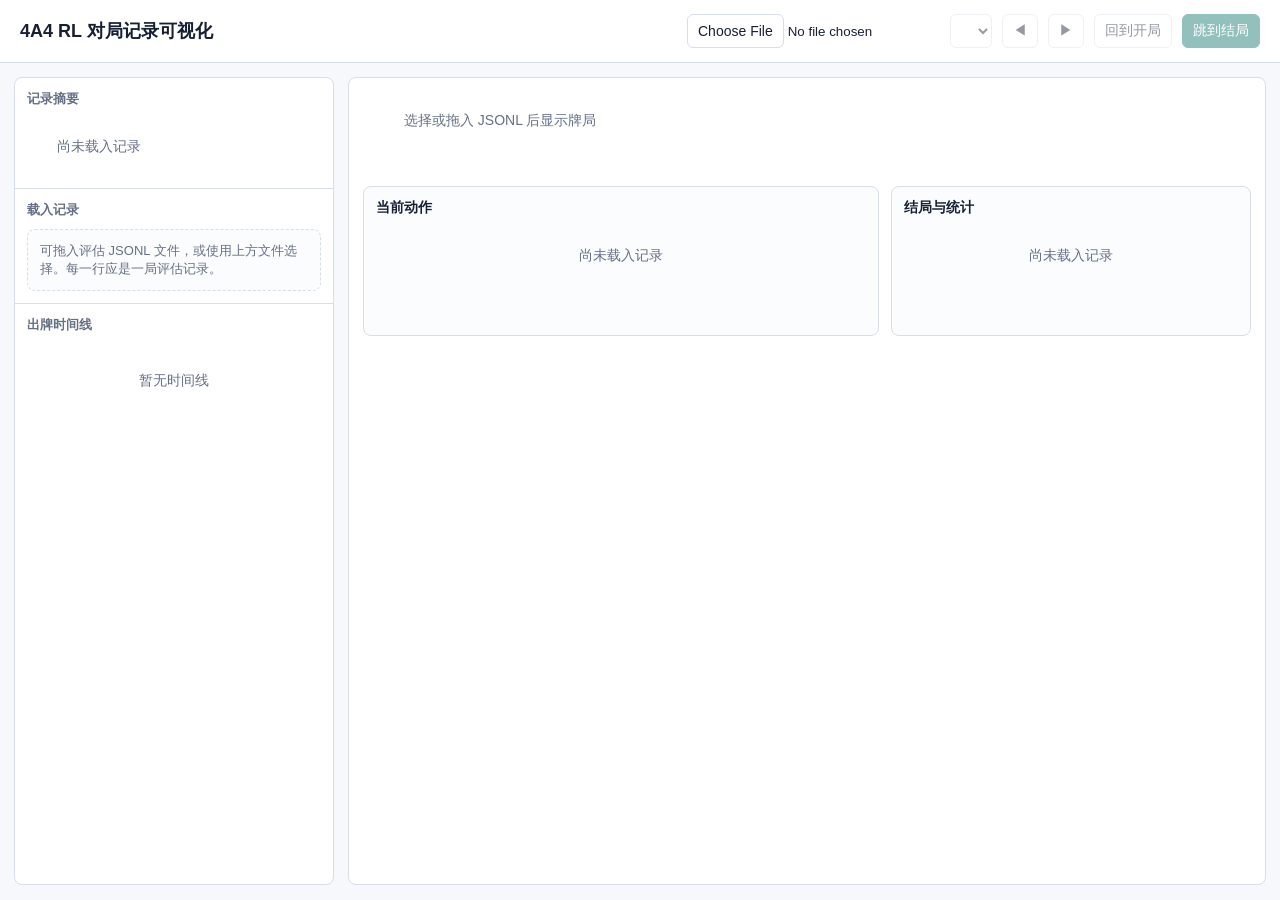
<file: static/rl_eval_viewer.html>
<!doctype html>
<html lang="zh-CN">
<head>
  <meta charset="utf-8">
  <meta name="viewport" content="width=device-width, initial-scale=1">
  <title>4A4 RL 对局记录可视化</title>
  <style>
    :root {
      color-scheme: light;
      --bg: #f6f8fb;
      --panel: #ffffff;
      --line: #d8dee8;
      --text: #172033;
      --muted: #667085;
      --accent: #0f766e;
      --accent-soft: #d9f2ee;
      --red: #b42318;
      --black: #1f2937;
      --warn: #b54708;
      --good: #047857;
      font-family: -apple-system, BlinkMacSystemFont, "Segoe UI", sans-serif;
    }

    * { box-sizing: border-box; }
    body {
      margin: 0;
      background: var(--bg);
      color: var(--text);
      min-width: 1040px;
    }

    header {
      display: flex;
      align-items: center;
      justify-content: space-between;
      gap: 16px;
      padding: 14px 20px;
      background: var(--panel);
      border-bottom: 1px solid var(--line);
      position: sticky;
      top: 0;
      z-index: 10;
    }

    h1 {
      margin: 0;
      font-size: 18px;
      font-weight: 700;
      letter-spacing: 0;
    }

    button, select, input[type="file"]::file-selector-button {
      border: 1px solid var(--line);
      background: var(--panel);
      color: var(--text);
      border-radius: 6px;
      min-height: 34px;
      padding: 0 10px;
      font-size: 14px;
      cursor: pointer;
    }

    button.primary {
      border-color: var(--accent);
      background: var(--accent);
      color: white;
    }

    button:disabled, select:disabled {
      opacity: 0.45;
      cursor: default;
    }

    .toolbar {
      display: flex;
      align-items: center;
      gap: 10px;
      flex-wrap: wrap;
    }

    .layout {
      display: grid;
      grid-template-columns: 320px 1fr;
      gap: 14px;
      padding: 14px;
    }

    aside, main, .panel {
      background: var(--panel);
      border: 1px solid var(--line);
      border-radius: 8px;
    }

    aside {
      min-height: calc(100vh - 92px);
      overflow: hidden;
    }

    .section {
      padding: 12px;
      border-bottom: 1px solid var(--line);
    }

    .section:last-child { border-bottom: 0; }
    .section h2 {
      margin: 0 0 10px;
      font-size: 13px;
      color: var(--muted);
      font-weight: 700;
    }

    .meta-grid {
      display: grid;
      grid-template-columns: repeat(2, minmax(0, 1fr));
      gap: 8px;
    }

    .metric {
      border: 1px solid var(--line);
      border-radius: 6px;
      padding: 8px;
      min-height: 54px;
    }

    .metric .label {
      color: var(--muted);
      font-size: 12px;
      margin-bottom: 4px;
    }

    .metric .value {
      font-size: 15px;
      font-weight: 700;
      overflow-wrap: anywhere;
    }

    .timeline {
      max-height: calc(100vh - 370px);
      overflow-y: auto;
      padding: 8px;
    }

    .step {
      width: 100%;
      text-align: left;
      border: 1px solid transparent;
      background: transparent;
      border-radius: 6px;
      padding: 8px;
      min-height: 48px;
      display: grid;
      grid-template-columns: 40px 1fr;
      gap: 8px;
    }

    .step:hover { background: #f3f6fa; }
    .step.active {
      border-color: var(--accent);
      background: var(--accent-soft);
    }

    .step-no {
      color: var(--muted);
      font-size: 12px;
      font-variant-numeric: tabular-nums;
    }

    .step-title {
      font-weight: 700;
      font-size: 13px;
      margin-bottom: 4px;
    }

    .step-sub {
      color: var(--muted);
      font-size: 12px;
      overflow: hidden;
      text-overflow: ellipsis;
      white-space: nowrap;
    }

    main {
      padding: 14px;
      min-height: calc(100vh - 92px);
    }

    .board {
      display: grid;
      grid-template-columns: minmax(230px, 1fr) minmax(280px, 1.15fr) minmax(230px, 1fr);
      grid-template-areas:
        ". top ."
        "left table right"
        ". bottom .";
      gap: 12px;
      align-items: stretch;
    }

    .table-center {
      grid-area: table;
      border: 1px dashed var(--line);
      border-radius: 8px;
      background: #f8fafc;
      color: var(--muted);
      min-height: 132px;
      display: flex;
      flex-direction: column;
      align-items: center;
      justify-content: center;
      gap: 8px;
      text-align: center;
      padding: 14px;
      font-size: 13px;
    }

    .table-center strong {
      color: var(--text);
      font-size: 15px;
    }

    .seat {
      border: 1px solid var(--line);
      border-radius: 8px;
      background: #fbfcfe;
      min-height: 190px;
      display: flex;
      flex-direction: column;
    }

    .seat.pos-top { grid-area: top; }
    .seat.pos-left { grid-area: left; }
    .seat.pos-right { grid-area: right; }
    .seat.pos-bottom { grid-area: bottom; }

    .seat-header {
      display: flex;
      align-items: center;
      justify-content: space-between;
      border-bottom: 1px solid var(--line);
      padding: 9px 10px;
      gap: 8px;
    }

    .seat-title {
      font-weight: 800;
      font-size: 14px;
    }

    .seat-title small {
      display: block;
      margin-top: 2px;
      color: var(--muted);
      font-weight: 600;
      font-size: 11px;
    }

    .seat-tags {
      display: flex;
      gap: 6px;
      align-items: center;
      flex-wrap: wrap;
      justify-content: flex-end;
    }

    .tag {
      border: 1px solid var(--line);
      border-radius: 999px;
      padding: 2px 7px;
      font-size: 12px;
      color: var(--muted);
      background: white;
    }

    .tag.team0 { color: #075985; background: #e0f2fe; border-color: #bae6fd; }
    .tag.team1 { color: #7f1d1d; background: #fee2e2; border-color: #fecaca; }
    .tag.model { color: #6d28d9; background: #ede9fe; border-color: #ddd6fe; }
    .tag.active { color: #064e3b; background: #d1fae5; border-color: #a7f3d0; }
    .tag.finished { color: #854d0e; background: #fef3c7; border-color: #fde68a; }

    .cards {
      display: flex;
      flex-wrap: wrap;
      gap: 6px;
      padding: 10px;
      align-content: flex-start;
      min-height: 92px;
    }

    .seat-body {
      display: grid;
      grid-template-columns: minmax(0, 1fr) 154px;
      gap: 8px;
      padding: 10px;
      flex: 1;
    }

    .seat-body .cards {
      padding: 0;
    }

    .latest-action {
      border-left: 1px solid var(--line);
      padding-left: 8px;
      min-width: 0;
    }

    .latest-label {
      color: var(--muted);
      font-size: 11px;
      margin-bottom: 6px;
    }

    .latest-type {
      display: inline-flex;
      align-items: center;
      min-height: 24px;
      border-radius: 6px;
      padding: 3px 7px;
      background: #eef2f7;
      color: var(--text);
      font-size: 12px;
      font-weight: 800;
      margin-bottom: 7px;
    }

    .latest-type.pass {
      color: #475467;
      background: #f2f4f7;
      border: 1px solid #e4e7ec;
    }

    .latest-type.cha {
      color: #7c2d12;
      background: #ffedd5;
      border: 1px solid #fed7aa;
    }

    .latest-type.dian {
      color: #7f1d1d;
      background: #fee2e2;
      border: 1px solid #fecaca;
    }

    .latest-cards {
      display: flex;
      flex-wrap: wrap;
      gap: 5px;
      min-height: 42px;
      align-items: center;
    }

    .latest-note {
      color: var(--muted);
      font-size: 11px;
      line-height: 1.35;
      margin-top: 4px;
    }

    .card {
      width: 42px;
      height: 58px;
      border-radius: 6px;
      border: 1px solid #c9d2df;
      background: white;
      display: flex;
      flex-direction: column;
      justify-content: space-between;
      padding: 5px 6px;
      box-shadow: 0 1px 2px rgba(17, 24, 39, 0.08);
      font-size: 13px;
      font-weight: 800;
      line-height: 1;
    }

    .card.played {
      opacity: 0.22;
      text-decoration: line-through;
    }

    .card.mini {
      width: 32px;
      height: 44px;
      border-radius: 5px;
      padding: 4px 5px;
      font-size: 11px;
    }

    .card.mini .suit { font-size: 12px; }

    .card .suit { font-size: 15px; }
    .card.red { color: var(--red); }
    .card.black { color: var(--black); }
    .card.joker {
      color: #4c1d95;
      background: #f5f3ff;
      border-color: #ddd6fe;
      font-size: 12px;
    }

    .seat-footer {
      border-top: 1px solid var(--line);
      padding: 8px 10px;
      color: var(--muted);
      font-size: 12px;
      min-height: 34px;
    }

    .play-panel {
      margin-top: 12px;
      display: grid;
      grid-template-columns: minmax(0, 1fr) 360px;
      gap: 12px;
    }

    .current-play, .summary {
      border: 1px solid var(--line);
      border-radius: 8px;
      padding: 12px;
      background: #fbfcfe;
      min-height: 150px;
    }

    .current-play h2, .summary h2 {
      margin: 0 0 10px;
      font-size: 14px;
    }

    .play-cards {
      display: flex;
      flex-wrap: wrap;
      gap: 6px;
      min-height: 62px;
      align-items: center;
    }

    .kv {
      display: grid;
      grid-template-columns: 92px 1fr;
      gap: 8px;
      font-size: 13px;
      margin: 6px 0;
    }

    .kv .k { color: var(--muted); }

    .perspective-control {
      border-top: 1px solid var(--line);
      margin-top: 12px;
      padding-top: 12px;
      display: flex;
      align-items: center;
      gap: 10px;
      flex-wrap: wrap;
    }

    .perspective-control label {
      color: var(--muted);
      font-size: 13px;
    }

    .perspective-control select {
      min-width: 150px;
    }
    .empty {
      color: var(--muted);
      font-size: 14px;
      padding: 20px;
      text-align: center;
    }

    .drop {
      border: 1px dashed var(--line);
      border-radius: 8px;
      padding: 12px;
      color: var(--muted);
      font-size: 13px;
      background: #fbfcfe;
    }

    .drop.dragging {
      border-color: var(--accent);
      background: var(--accent-soft);
      color: var(--accent);
    }
  </style>
</head>
<body>
  <header>
    <h1>4A4 RL 对局记录可视化</h1>
    <div class="toolbar">
      <input id="fileInput" type="file" accept=".jsonl,.json,application/json">
      <select id="recordSelect" disabled></select>
      <button id="prevBtn" title="上一步">◀</button>
      <button id="nextBtn" title="下一步">▶</button>
      <button id="resetBtn">回到开局</button>
      <button id="endBtn" class="primary">跳到结局</button>
    </div>
  </header>

  <div class="layout">
    <aside>
      <div class="section">
        <h2>记录摘要</h2>
        <div id="meta" class="meta-grid"></div>
      </div>
      <div class="section">
        <h2>载入记录</h2>
        <div id="dropZone" class="drop">可拖入评估 JSONL 文件，或使用上方文件选择。每一行应是一局评估记录。</div>
      </div>
      <div class="section">
        <h2>出牌时间线</h2>
        <div id="timeline" class="timeline"></div>
      </div>
    </aside>

    <main>
      <div id="board" class="board"></div>
      <div class="play-panel">
        <div class="current-play">
          <h2>当前动作</h2>
          <div id="currentPlay"></div>
        </div>
        <div class="summary">
          <h2>结局与统计</h2>
          <div id="summary"></div>
        </div>
      </div>
    </main>
  </div>

  <script>
    window.EMBEDDED_EVAL_RECORDS = [];
    /*__EVAL_RECORDS__*/
  </script>
  <script>
    const state = {
      records: Array.isArray(window.EMBEDDED_EVAL_RECORDS) ? window.EMBEDDED_EVAL_RECORDS : [],
      recordIndex: 0,
      stepIndex: 0,
      perspectiveSeat: 0,
    };

    const el = {
      fileInput: document.getElementById('fileInput'),
      recordSelect: document.getElementById('recordSelect'),
      prevBtn: document.getElementById('prevBtn'),
      nextBtn: document.getElementById('nextBtn'),
      resetBtn: document.getElementById('resetBtn'),
      endBtn: document.getElementById('endBtn'),
      meta: document.getElementById('meta'),
      board: document.getElementById('board'),
      timeline: document.getElementById('timeline'),
      currentPlay: document.getElementById('currentPlay'),
      summary: document.getElementById('summary'),
      dropZone: document.getElementById('dropZone'),
    };

    const rankOrder = ['3','4','5','6','7','8','9','10','J','Q','K','A','2','BJ','RJ'];
    const suitSymbols = {
      spade: '♠',
      heart: '♥',
      club: '♣',
      diamond: '♦',
      joker: '★',
    };
    const categoryNames = {
      SINGLE: '单张',
      PAIR: '对子',
      STRAIGHT: '单龙',
      DOUBLE_STRAIGHT: '双龙',
      BOMB3: '点',
      BOMB4: '轰',
      JOKER_BOMB: '双王',
      SI_YAO_SI: '四幺四',
    };
    const actionNames = {
      play: '出牌',
      pass: '过牌',
      cha: '叉',
      dian: '点',
    };

    function cardKey(card) {
      return `${card.suit || ''}:${card.rank || ''}`;
    }

    function cardSort(a, b) {
      const av = rankOrder.indexOf(a.rank);
      const bv = rankOrder.indexOf(b.rank);
      if (av !== bv) return bv - av;
      return String(a.suit).localeCompare(String(b.suit));
    }

    function escapeHtml(value) {
      return String(value ?? '').replace(/[&<>"']/g, ch => ({
        '&': '&amp;',
        '<': '&lt;',
        '>': '&gt;',
        '"': '&quot;',
        "'": '&#39;',
      }[ch]));
    }

    function parseRecords(text) {
      const trimmed = text.trim();
      if (!trimmed) return [];
      if (trimmed.startsWith('[')) {
        const parsed = JSON.parse(trimmed);
        return Array.isArray(parsed) ? parsed : [parsed];
      }
      return trimmed.split(/\r?\n/)
        .map(line => line.trim())
        .filter(Boolean)
        .map(line => JSON.parse(line));
    }

    function loadRecords(records) {
      state.records = records;
      state.recordIndex = 0;
      state.stepIndex = 0;
      state.perspectiveSeat = defaultPerspectiveSeat(currentRecord());
      hydrateRecordSelect();
      render();
    }

    function hydrateRecordSelect() {
      el.recordSelect.innerHTML = '';
      state.records.forEach((record, index) => {
        const option = document.createElement('option');
        const result = record.winner_result || 'unknown';
        option.value = String(index);
        option.textContent = `#${index + 1} frames=${record.frames ?? '-'} ${result}`;
        el.recordSelect.appendChild(option);
      });
      el.recordSelect.disabled = state.records.length === 0;
      el.recordSelect.value = String(state.recordIndex);
    }

    function currentRecord() {
      return state.records[state.recordIndex] || null;
    }

    function history(record) {
      return Array.isArray(record?.play_history) ? record.play_history : [];
    }

    function currentStep(record) {
      const items = history(record);
      if (state.stepIndex <= 0) return null;
      return items[Math.min(state.stepIndex, items.length) - 1] || null;
    }

    function seatList() {
      return [0, 1, 2, 3];
    }

    function modelSeats(record) {
      if (!record || record.model_team === null || record.model_team === undefined) return seatList();
      const team = Number(record.model_team);
      if (!Number.isFinite(team)) return seatList();
      return seatList().filter(seat => seat % 2 === team);
    }

    function defaultPerspectiveSeat(record) {
      const models = modelSeats(record);
      return models.includes(0) ? 0 : (models[0] ?? 0);
    }

    function ensurePerspectiveSeat(record) {
      if (!record) {
        state.perspectiveSeat = 0;
        return;
      }
      if (!seatList().includes(state.perspectiveSeat)) {
        state.perspectiveSeat = defaultPerspectiveSeat(record);
      }
    }

    function perspectiveLayout(mainSeat) {
      const seat = Number(mainSeat) || 0;
      return [
        { seat: (seat + 2) % 4, position: 'top', label: '上方' },
        { seat: (seat + 3) % 4, position: 'left', label: '左方' },
        { seat: (seat + 1) % 4, position: 'right', label: '右方' },
        { seat, position: 'bottom', label: '主视角' },
      ];
    }

    function playOrderFrom(mainSeat) {
      const seat = Number(mainSeat) || 0;
      return [seat, (seat + 1) % 4, (seat + 2) % 4, (seat + 3) % 4];
    }

    function seatsBetween(startSeat, endSeat) {
      if (!seatList().includes(startSeat) || !seatList().includes(endSeat)) return [];
      const seats = [];
      let seat = (startSeat + 1) % 4;
      while (seat !== endSeat) {
        seats.push(seat);
        seat = (seat + 1) % 4;
      }
      return seats;
    }

    function latestActions(record) {
      const latest = {};
      if (!record) return latest;
      let previousNonPassSeat = null;
      for (const item of history(record).slice(0, state.stepIndex)) {
        const seat = Number(item.seat);
        if (!seatList().includes(seat)) continue;
        if (item.action === 'cha' || item.action === 'dian') {
          for (const skippedSeat of seatsBetween(previousNonPassSeat, seat)) {
            latest[String(skippedSeat)] = {
              seat: skippedSeat,
              action: 'pass',
              cards: [],
              inferred: true,
              reason: `${actionNames[item.action]}牌跳过`,
            };
          }
        }
        latest[String(seat)] = item;
        if (item.action !== 'pass') previousNonPassSeat = seat;
      }
      return latest;
    }

    function buildHands(record) {
      const hands = {};
      for (let seat = 0; seat < 4; seat += 1) {
        hands[String(seat)] = [...(record.initial_hands?.[String(seat)] || [])];
      }
      const items = history(record).slice(0, state.stepIndex);
      for (const item of items) {
        if (item.action !== 'play' && item.action !== 'cha' && item.action !== 'dian') continue;
        const seat = String(item.seat);
        const hand = hands[seat] || [];
        for (const card of item.cards || []) {
          const idx = hand.findIndex(existing => cardKey(existing) === cardKey(card));
          if (idx >= 0) hand.splice(idx, 1);
        }
      }
      for (const seat of Object.keys(hands)) hands[seat].sort(cardSort);
      return hands;
    }

    function renderCard(card, options = {}) {
      const suit = card.suit || 'joker';
      const rank = card.rank || '';
      const red = suit === 'heart' || suit === 'diamond' || rank === 'RJ';
      const isJoker = suit === 'joker' || rank === 'BJ' || rank === 'RJ';
      const classes = ['card', red ? 'red' : 'black'];
      if (isJoker) classes.push('joker');
      if (options.played) classes.push('played');
      if (options.mini) classes.push('mini');
      const suitText = suitSymbols[suit] || suitSymbols.joker;
      return `<div class="${classes.join(' ')}"><span>${escapeHtml(rank)}</span><span class="suit">${suitText}</span></div>`;
    }

    function renderMeta(record) {
      if (!record) {
        el.meta.innerHTML = '<div class="empty">尚未载入记录</div>';
        return;
      }
      const metrics = [
        ['级牌', record.level_rank],
        ['台上队伍', record.on_stage_team],
        ['模型队伍', record.model_team ?? '全部'],
        ['赢家队伍', record.winner_team],
        ['结果', record.winner_result],
        ['是否换台', record.stage_change ? '是' : '否'],
        ['样本步数', record.frames ?? '-'],
        ['训练局数', record.episodes ?? '-'],
      ];
      el.meta.innerHTML = metrics.map(([label, value]) => (
        `<div class="metric"><div class="label">${label}</div><div class="value">${escapeHtml(value)}</div></div>`
      )).join('');
    }

    function renderBoard(record) {
      if (!record) {
        el.board.innerHTML = '<div class="empty">选择或拖入 JSONL 后显示牌局</div>';
        return;
      }
      const hands = buildHands(record);
      const step = currentStep(record);
      const finishOrder = Array.isArray(record.finish_order) ? record.finish_order : [];
      const models = modelSeats(record);
      const mainSeat = state.perspectiveSeat;
      const latest = latestActions(record);
      const center = `
        <div class="table-center">
          <strong>主视角：玩家 ${mainSeat}</strong>
          <div>出牌顺序：${playOrderFrom(mainSeat).map(seat => `玩家 ${seat}`).join(' → ')}</div>
          <div>布局按主视角逆时针展开：下 → 右 → 上 → 左</div>
        </div>`;
      const seats = perspectiveLayout(mainSeat).map(({ seat, position, label }) => {
        const team = seat % 2;
        const hand = hands[String(seat)] || [];
        const tags = [
          `<span class="tag team${team}">队伍${team}</span>`,
          models.includes(seat) ? '<span class="tag model">模型</span>' : '',
          seat === mainSeat ? '<span class="tag active">主视角</span>' : '',
          seat === record.on_stage_team ? '<span class="tag active">台上</span>' : '',
          step && step.seat === seat ? '<span class="tag active">当前动作</span>' : '',
          finishOrder.includes(seat) ? `<span class="tag finished">第${finishOrder.indexOf(seat) + 1}名</span>` : '',
        ].filter(Boolean).join('');
        const footer = `剩余 ${hand.length} 张${step && step.seat === seat ? '，刚行动' : ''}`;
        return `
          <section class="seat pos-${position}">
            <div class="seat-header">
              <div class="seat-title">玩家 ${seat}<small>${label}</small></div>
              <div class="seat-tags">${tags}</div>
            </div>
            <div class="seat-body">
              <div class="cards">${hand.map(card => renderCard(card)).join('')}</div>
              ${renderLatestAction(latest[String(seat)])}
            </div>
            <div class="seat-footer">${footer}</div>
          </section>`;
      }).join('');
      el.board.innerHTML = center + seats;
    }

    function actionTitle(item) {
      if (!item) return '开局';
      const action = actionNames[item.action] || item.action || '动作';
      const ht = item.hand_type?.category ? ` · ${categoryNames[item.hand_type.category] || item.hand_type.category}` : '';
      return `玩家 ${item.seat} ${action}${ht}`;
    }

    function cardLine(cards) {
      if (!cards || cards.length === 0) return '<span class="empty">无出牌</span>';
      return cards.map(card => renderCard(card)).join('');
    }

    function renderLatestAction(item) {
      if (!item) {
        return `
          <div class="latest-action">
            <div class="latest-label">最近动作</div>
            <div class="latest-note">尚无动作</div>
          </div>`;
      }
      const action = item.action || 'unknown';
      const name = actionNames[action] || action;
      const cards = Array.isArray(item.cards) ? item.cards : [];
      const typeClass = action === 'pass' ? 'pass' : (action === 'cha' ? 'cha' : (action === 'dian' ? 'dian' : ''));
      const cardsHtml = cards.length
        ? cards.map(card => renderCard(card, { mini: true })).join('')
        : '<span class="latest-note">PASS</span>';
      const note = item.inferred ? `<div class="latest-note">${escapeHtml(item.reason || '跳过')}</div>` : '';
      return `
        <div class="latest-action">
          <div class="latest-label">最近动作</div>
          <div class="latest-type ${typeClass}">${escapeHtml(name)}</div>
          <div class="latest-cards">${cardsHtml}</div>
          ${note}
        </div>`;
    }

    function renderCurrent(record) {
      const item = currentStep(record);
      if (!record) {
        el.currentPlay.innerHTML = '<div class="empty">尚未载入记录</div>';
        return;
      }
      const renderPerspectiveControl = () => {
        const models = modelSeats(record);
        const options = seatList().map(seat => {
          const selected = seat === state.perspectiveSeat ? ' selected' : '';
          const modelLabel = models.includes(seat) ? ' · 模型' : '';
          return `<option value="${seat}"${selected}>玩家 ${seat}${modelLabel}</option>`;
        }).join('');
        return `
          <div class="perspective-control">
            <label for="perspectiveSelect">主视角</label>
            <select id="perspectiveSelect">${options}</select>
          </div>`;
      };
      const attachPerspectiveControl = () => {
        const selector = document.getElementById('perspectiveSelect');
        if (!selector) return;
        selector.addEventListener('change', () => {
          state.perspectiveSeat = Number(selector.value);
          render();
        });
      };
      if (!item) {
        el.currentPlay.innerHTML = `
          <div class="kv"><div class="k">状态</div><div>开局初始牌</div></div>
          <div class="play-cards"></div>
          ${renderPerspectiveControl()}`;
        attachPerspectiveControl();
        return;
      }
      const ht = item.hand_type || {};
      el.currentPlay.innerHTML = `
        <div class="kv"><div class="k">动作</div><div>${escapeHtml(actionTitle(item))}</div></div>
        <div class="kv"><div class="k">剩余手牌</div><div>${escapeHtml(item.hand_size_after ?? '-')}</div></div>
        <div class="kv"><div class="k">牌型参数</div><div>key=${escapeHtml(ht.key_value ?? '-')} length=${escapeHtml(ht.length ?? '-')}</div></div>
        <div class="play-cards">${cardLine(item.cards || [])}</div>
        ${renderPerspectiveControl()}`;
      attachPerspectiveControl();
    }

    function renderSummary(record) {
      if (!record) {
        el.summary.innerHTML = '<div class="empty">尚未载入记录</div>';
        return;
      }
      const rewards = Array.isArray(record.rewards) ? record.rewards : [];
      const stats = record.stats || {};
      el.summary.innerHTML = `
        <div class="kv"><div class="k">完成</div><div>${record.finished ? '是' : '否'}</div></div>
        <div class="kv"><div class="k">名次</div><div>${escapeHtml((record.finish_order || []).join(' → '))}</div></div>
        <div class="kv"><div class="k">奖励</div><div>${escapeHtml(rewards.map(v => Number(v).toFixed(2)).join(', '))}</div></div>
        <div class="kv"><div class="k">出牌/过牌</div><div>${escapeHtml(stats.plays ?? '-')} / ${escapeHtml(stats.passes ?? '-')}</div></div>
        <div class="kv"><div class="k">叉/点询问</div><div>${escapeHtml(stats.cha_asks ?? '-')} / ${escapeHtml(stats.dian_asks ?? '-')}</div></div>
        <div class="kv"><div class="k">非法动作</div><div>${escapeHtml(stats.invalid ?? 0)}</div></div>`;
    }

    function renderTimeline(record) {
      if (!record) {
        el.timeline.innerHTML = '<div class="empty">暂无时间线</div>';
        return;
      }
      const items = history(record);
      if (!items.length) {
        el.timeline.innerHTML = '<div class="empty">该记录没有 play_history</div>';
        return;
      }
      el.timeline.innerHTML = items.map((item, index) => {
        const active = state.stepIndex === index + 1 ? ' active' : '';
        const cards = (item.cards || []).map(card => card.rank).join(' ');
        return `
          <button class="step${active}" data-step="${index + 1}">
            <div class="step-no">${index + 1}</div>
            <div>
              <div class="step-title">${escapeHtml(actionTitle(item))}</div>
              <div class="step-sub">${escapeHtml(cards || '无牌')} · 剩余 ${escapeHtml(item.hand_size_after ?? '-')}</div>
            </div>
          </button>`;
      }).join('');
      el.timeline.querySelectorAll('.step').forEach(button => {
        button.addEventListener('click', () => {
          state.stepIndex = Number(button.dataset.step);
          render();
        });
      });
    }

    function renderControls(record) {
      const max = history(record).length;
      el.prevBtn.disabled = !record || state.stepIndex <= 0;
      el.nextBtn.disabled = !record || state.stepIndex >= max;
      el.resetBtn.disabled = !record || state.stepIndex <= 0;
      el.endBtn.disabled = !record || state.stepIndex >= max;
      if (record) el.recordSelect.value = String(state.recordIndex);
    }

    function render() {
      const record = currentRecord();
      const max = history(record).length;
      state.stepIndex = Math.max(0, Math.min(state.stepIndex, max));
      ensurePerspectiveSeat(record);
      renderMeta(record);
      renderBoard(record);
      renderCurrent(record);
      renderSummary(record);
      renderTimeline(record);
      renderControls(record);
    }

    el.fileInput.addEventListener('change', async event => {
      const file = event.target.files?.[0];
      if (!file) return;
      const text = await file.text();
      loadRecords(parseRecords(text));
    });

    el.recordSelect.addEventListener('change', () => {
      state.recordIndex = Number(el.recordSelect.value);
      state.stepIndex = 0;
      state.perspectiveSeat = defaultPerspectiveSeat(currentRecord());
      render();
    });

    el.prevBtn.addEventListener('click', () => {
      state.stepIndex -= 1;
      render();
    });
    el.nextBtn.addEventListener('click', () => {
      state.stepIndex += 1;
      render();
    });
    el.resetBtn.addEventListener('click', () => {
      state.stepIndex = 0;
      render();
    });
    el.endBtn.addEventListener('click', () => {
      state.stepIndex = history(currentRecord()).length;
      render();
    });

    for (const eventName of ['dragenter', 'dragover']) {
      el.dropZone.addEventListener(eventName, event => {
        event.preventDefault();
        el.dropZone.classList.add('dragging');
      });
    }
    for (const eventName of ['dragleave', 'drop']) {
      el.dropZone.addEventListener(eventName, event => {
        event.preventDefault();
        el.dropZone.classList.remove('dragging');
      });
    }
    el.dropZone.addEventListener('drop', async event => {
      const file = event.dataTransfer?.files?.[0];
      if (!file) return;
      loadRecords(parseRecords(await file.text()));
    });

    document.addEventListener('keydown', event => {
      if (event.key === 'ArrowLeft' && !el.prevBtn.disabled) {
        state.stepIndex -= 1;
        render();
      }
      if (event.key === 'ArrowRight' && !el.nextBtn.disabled) {
        state.stepIndex += 1;
        render();
      }
    });

    state.perspectiveSeat = defaultPerspectiveSeat(currentRecord());
    hydrateRecordSelect();
    render();
  </script>
</body>
</html>
</file>
